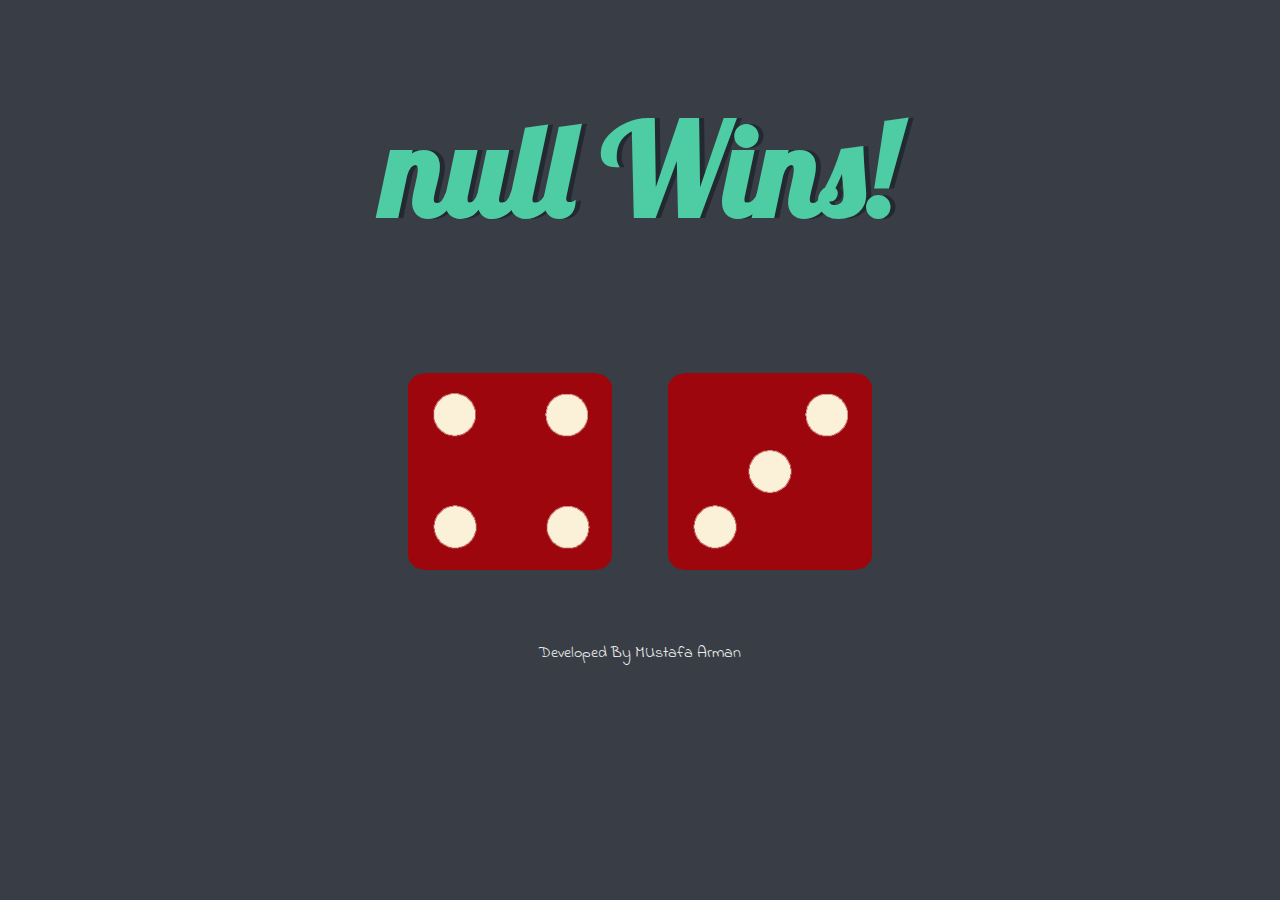
<file: index.html>
<!DOCTYPE html>
<html lang="en" dir="ltr">
  <head>
    <meta charset="utf-8">
    <meta name="viewport" content="width=device-width, initial-scale=1.0">
    <title>Arman's Dice Game</title>
    <link rel="stylesheet" href="index.css">
    <link href="https://fonts.googleapis.com/css?family=Indie+Flower|Lobster" rel="stylesheet">

  </head>
  <body>

    <div class="container">
      <h1>Refresh Me</h1>

      <div class="dice">
        <p id="one">Player 1</p>
        <img class="img1" src="">
      </div>

      <div class="dice">
        <p id="two">Player 2</p>
        <img class="img2" src="">
      </div>

    </div>
<script src="index.js"charset="utf-8"></script>

  </body>

  <footer>
  Developed By MUstafa Arman
  </footer>
</html>
</file>
<file: index.css>
.container {
  width: 70%;
  margin: auto;
  text-align: center;
}

.dice {
  text-align: center;
  display: inline-block;

}

body {
  background-color: #393E46;
}

h1 {
  margin: 10%;
  font-family: 'Lobster', cursive;
  text-shadow: 5px 0 #232931;
  font-size: 8rem;
  color: #4ECCA3;
  text-align: center;
}

p {
  font-size: 2rem;
  color: #4ECCA3;
  font-family: 'Indie Flower', cursive;
}

img {
  width: 80%;
}

footer {
  margin-top: 5%;
  color: #EEEEEE;
  text-align: center;
  font-family: 'Indie Flower', cursive;

}


@media (max-width: 500px) {
  .container {
  width: 100%;
  margin: auto;
  text-align: center;
}
.dice {
  text-align: center;
  display: inline-block;
  width: 40%;


}
</file>
